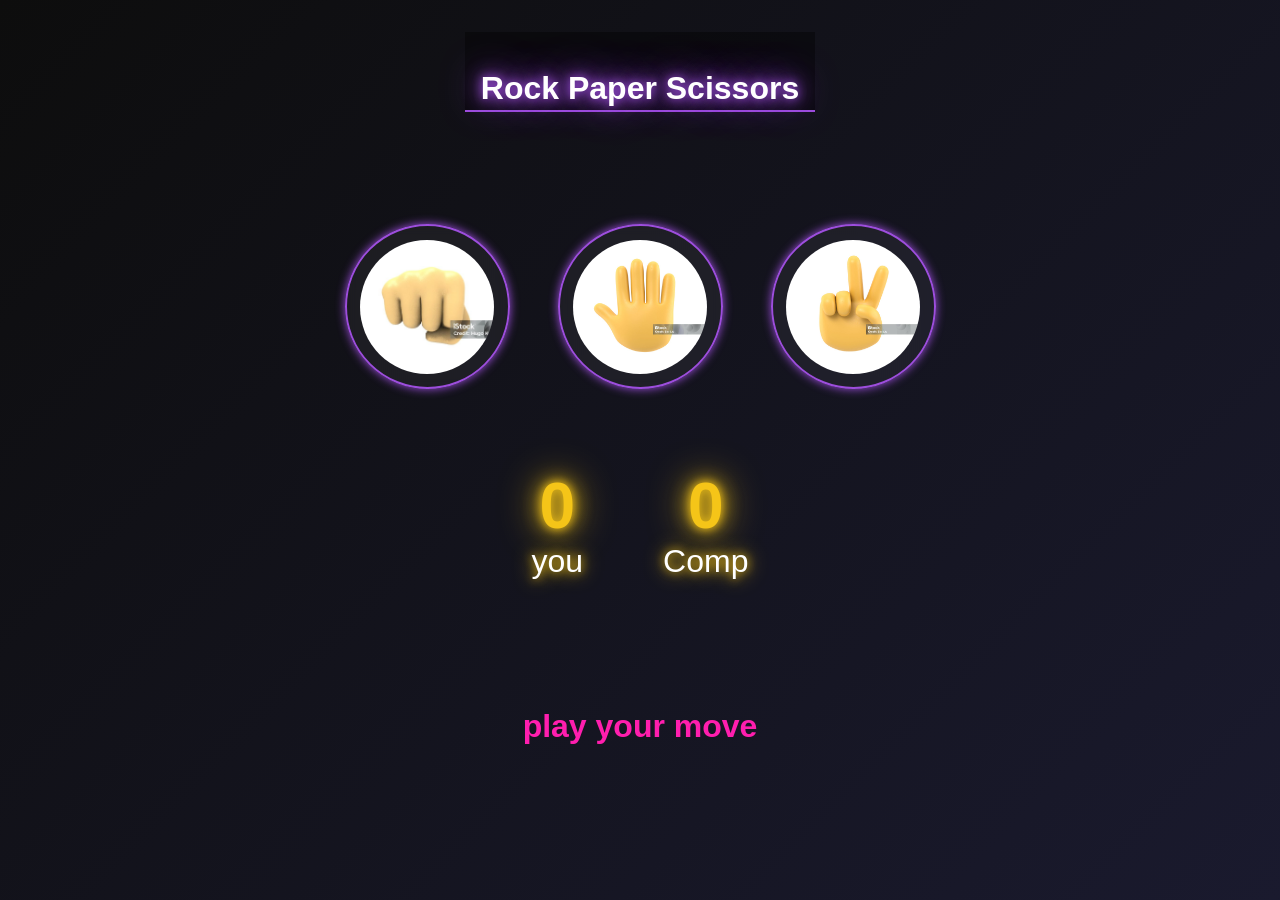
<file: index.html>
<!DOCTYPE html>
<html lang="en">
<head>
    <meta charset="UTF-8">
    <meta name="viewport" content="width=device-width, initial-scale=1.0">
    <title>ROCK-PAPER-SCISSORS</title>
    <link rel="stylesheet" href="style.css">
</head>
<body>
    <main>
    <h1> Rock Paper Scissors</h1>
    
    <div class="choices">
        <div class="choice" id="rock">
            <img src="rrock.jpg" alt="rock">
        </div>
        
        <div class="choice" id="paper">
            <img src="paper22.jpg" alt="paper">
        </div>
        
        <div class="choice" id="scissors">
            <img src="scissors.jpg" alt="scissors">
        </div>
    </div>

    <div class="score-board">
        <div class="score">
            <p id="user-score">0</p>
            <p>you</p>
        </div>

        <div class="score">
            <p id="comp-score">0</p>
            <p>Comp</p>
        </div>
    </div>

    <div class="msg-container">
        <p id="msg">play your move</p>
    </div>
    </main>
    <script src="script.js"></script>
</body>
</html>
</file>
<file: style.css>
* {
    margin: 0;
    padding: 0;
    box-sizing: border-box;
    text-align: center;
    align-items: center;
    font-family: "Poppins", sans-serif;
}
main {
    display: flex;
    flex-direction: column;
    align-items: center;
    gap: 2rem;   
    margin-top: 2rem; 
}


body {
    background: linear-gradient(135deg, #0d0d0d, #1a1a2e);
    color: #e0e0e0;
    min-height: 100vh;
    display: flex;
    flex-direction: column;
    justify-content: flex-start; /* keeps items at top */
    align-items: center;
}

h1 {
    color: #ffffff;
    text-shadow: 0 0 10px #9d4edd, 0 0 20px #9d4edd, 0 0 40px #9d4edd;
    background: rgba(0, 0, 0, 0.4);
    padding: 1rem;
    border-bottom: 2px solid #9d4edd;
    height: 5rem;
    text-align: center;
    align-items: center;
    line-height: 5rem;
}

.choice {
    height: 165px;
    width: 165px;
    border-radius: 50%;
    display: flex;
    justify-content: center;
    align-items: center;
    transition: all 0.3s ease-in-out;
    background: rgba(255, 255, 255, 0.05);
    backdrop-filter: blur(6px);
    border: 2px solid #9d4edd;
    box-shadow: 0 0 10px #9d4edd;
}

.choice img {
    height: 150px;
    width: 150px;
    object-fit: cover;
    border-radius: 50%;
    transition: 0.3s;
    padding: 8px;
}
img {
    height: 150px;
    width: 150px;
    object-fit: cover;
    border-radius: 50%; 
    transition: 0.3s;
    padding: 8px; 
    display: flex;
    align-items: center;
    justify-content: center;
}

.choice:hover {
    cursor: pointer;
    transform: scale(1.1);
    box-shadow: 0 0 20px #00f5ff, 0 0 40px #00f5ff, 0 0 60px #00f5ff;
    border-color: #00f5ff;
}

.choices {
    display: flex;
    justify-content: center;
    align-items: center;
    gap: 3rem;
    margin-top: 5rem;
}

.score-board {
    display: flex;
    justify-content: center;
    align-items: center;
    font-size: 2rem;
    margin-top: 3rem;
    gap: 5rem;
    color: #ffffff;
    text-shadow: 0 0 10px #f5c518, 0 0 20px #f5c518;
}

#user-score, #comp-score {
    font-size: 4rem;
    font-weight: bold;
    color: #f5c518;
    text-shadow: 0 0 10px #f5c518, 0 0 20px #f5c518, 0 0 40px #f5c518;
}

.msg-container {
    margin-top: 5rem;
    padding: 1rem;
    border-radius: 1rem;
}

#msg {
    font-size: 2rem;
    margin-top: 5rem;
    display: inline;
    font-weight: bold;
    background: transparent;
    color: #ff1eae;
    animation: glow 1.5s infinite alternate;
}

@keyframes glow {
    from {
        text-shadow: 0 0 10px #ff1eae, 0 0 20px #ff1eae, 0 0 30px #ff1eae;
    }
    to {
        text-shadow: 0 0 20px #9d4edd, 0 0 40px #9d4edd, 0 0 60px #9d4edd;
    }
}
</file>
<file: RPS/rock.css>
* {
    margin: 0;
    padding: 0;
    box-sizing: border-box;
    text-align: center;
    align-items: center;
    font-family: "Poppins", sans-serif;
}
main {
    display: flex;
    flex-direction: column;
    align-items: center;
    gap: 2rem;   
    margin-top: 2rem; 
}


body {
    background: linear-gradient(135deg, #0d0d0d, #1a1a2e);
    color: #e0e0e0;
    min-height: 100vh;
    display: flex;
    flex-direction: column;
    justify-content: flex-start; /* keeps items at top */
    align-items: center;
}

h1 {
    color: #ffffff;
    text-shadow: 0 0 10px #9d4edd, 0 0 20px #9d4edd, 0 0 40px #9d4edd;
    background: rgba(0, 0, 0, 0.4);
    padding: 1rem;
    border-bottom: 2px solid #9d4edd;
    height: 5rem;
    text-align: center;
    align-items: center;
    line-height: 5rem;
}

.choice {
    height: 165px;
    width: 165px;
    border-radius: 50%;
    display: flex;
    justify-content: center;
    align-items: center;
    transition: all 0.3s ease-in-out;
    background: rgba(255, 255, 255, 0.05);
    backdrop-filter: blur(6px);
    border: 2px solid #9d4edd;
    box-shadow: 0 0 10px #9d4edd;
}

.choice img {
    height: 150px;
    width: 150px;
    object-fit: cover;
    border-radius: 50%;
    transition: 0.3s;
    padding: 8px;
}
img {
    height: 150px;
    width: 150px;
    object-fit: cover;
    border-radius: 50%; 
    transition: 0.3s;
    padding: 8px; 
    display: flex;
    align-items: center;
    justify-content: center;
}

.choice:hover {
    cursor: pointer;
    transform: scale(1.1);
    box-shadow: 0 0 20px #00f5ff, 0 0 40px #00f5ff, 0 0 60px #00f5ff;
    border-color: #00f5ff;
}

.choices {
    display: flex;
    justify-content: center;
    align-items: center;
    gap: 3rem;
    margin-top: 5rem;
}

.score-board {
    display: flex;
    justify-content: center;
    align-items: center;
    font-size: 2rem;
    margin-top: 3rem;
    gap: 5rem;
    color: #ffffff;
    text-shadow: 0 0 10px #f5c518, 0 0 20px #f5c518;
}

#user-score, #comp-score {
    font-size: 4rem;
    font-weight: bold;
    color: #f5c518;
    text-shadow: 0 0 10px #f5c518, 0 0 20px #f5c518, 0 0 40px #f5c518;
}

.msg-container {
    margin-top: 5rem;
    padding: 1rem;
    border-radius: 1rem;
}

#msg {
    font-size: 2rem;
    margin-top: 5rem;
    display: inline;
    font-weight: bold;
    background: transparent;
    color: #ff1eae;
    animation: glow 1.5s infinite alternate;
}

@keyframes glow {
    from {
        text-shadow: 0 0 10px #ff1eae, 0 0 20px #ff1eae, 0 0 30px #ff1eae;
    }
    to {
        text-shadow: 0 0 20px #9d4edd, 0 0 40px #9d4edd, 0 0 60px #9d4edd;
    }
}
</file>
